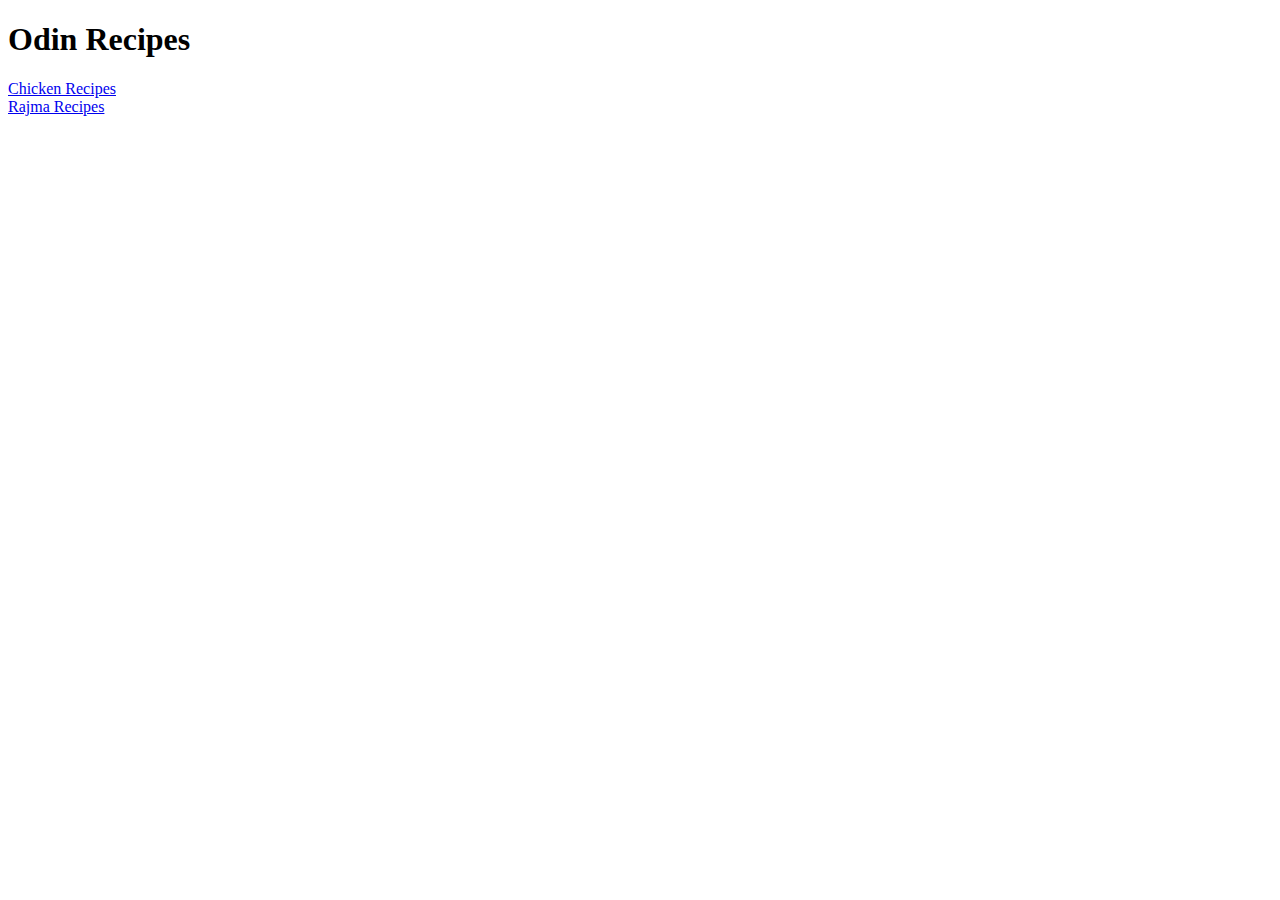
<file: index.html>
<!DOCTYPE html>
<html lang="en">
    <head>
    <meta charset="UTD-8">
    <h1>Odin Recipes</h1>
    </head>
    <body>
        
        <a href="recipes/chicken.html"><li>Chicken Recipes</li></a>
        <a href="recipes/rajma.html"><li>Rajma Recipes</li></a>
    </body>
</html>
</file>
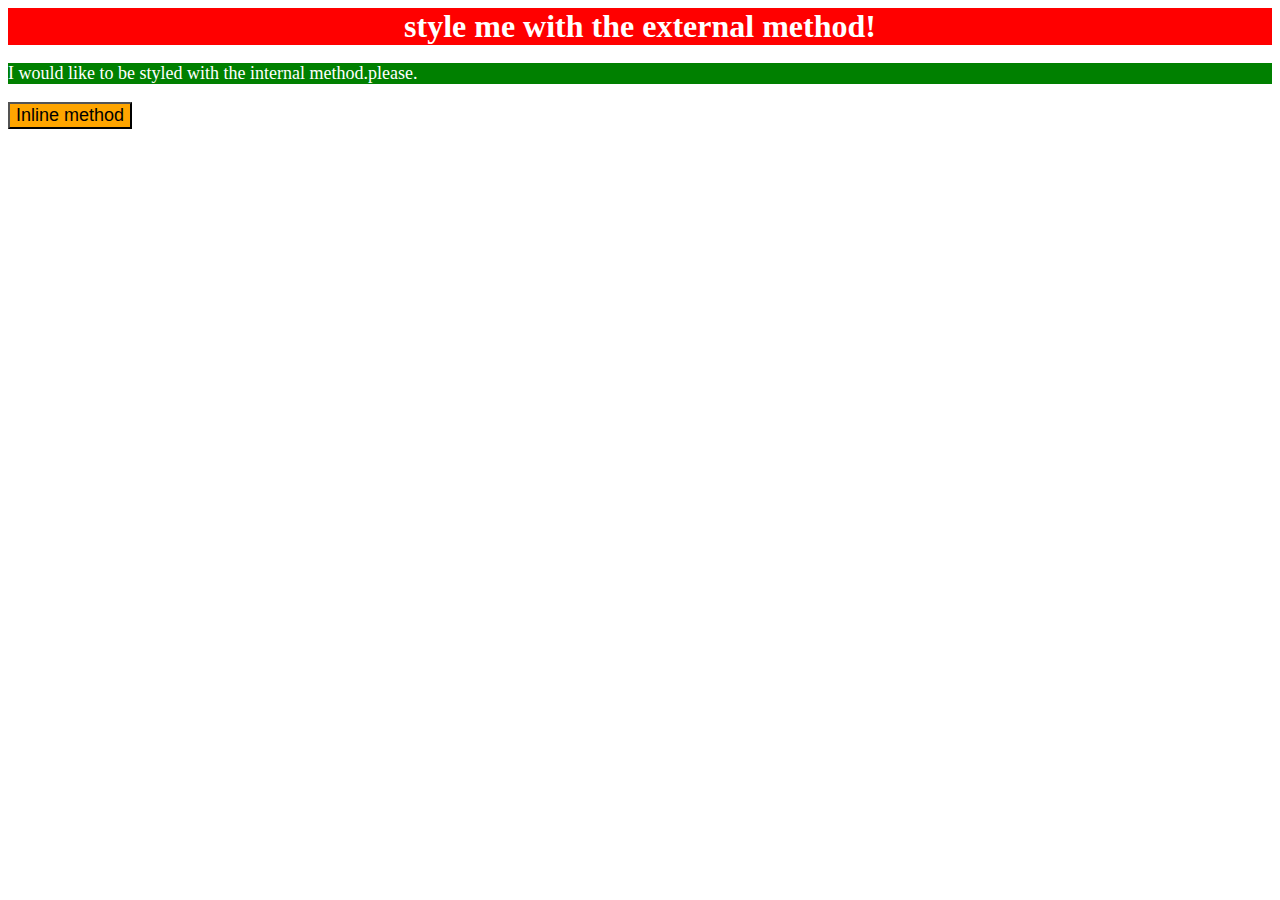
<file: foundation/css-methods.html>
<!DOCTYPE html>
<html lang="en">
<head>
    <meta charset="UTF-8">
    <Title>Method for adding CSS</Title>

<div><strong>style me with the external 
    method!</strong></div>
<p>I would like to be styled with the internal method.please.</p>
<button>Inline method</button>

<!--style.css-->
<style>
    div {
        background-color: red;
        color: white;
        font-size: 32px;
        text-align: center;
    }
    
    p {
        background-color: green;
        color: white;
        font-size: 18px;
    }
    
    button {
        background-color: orange;
        font-size: 18px;
    }
</style>
</head>
</html>
</file>
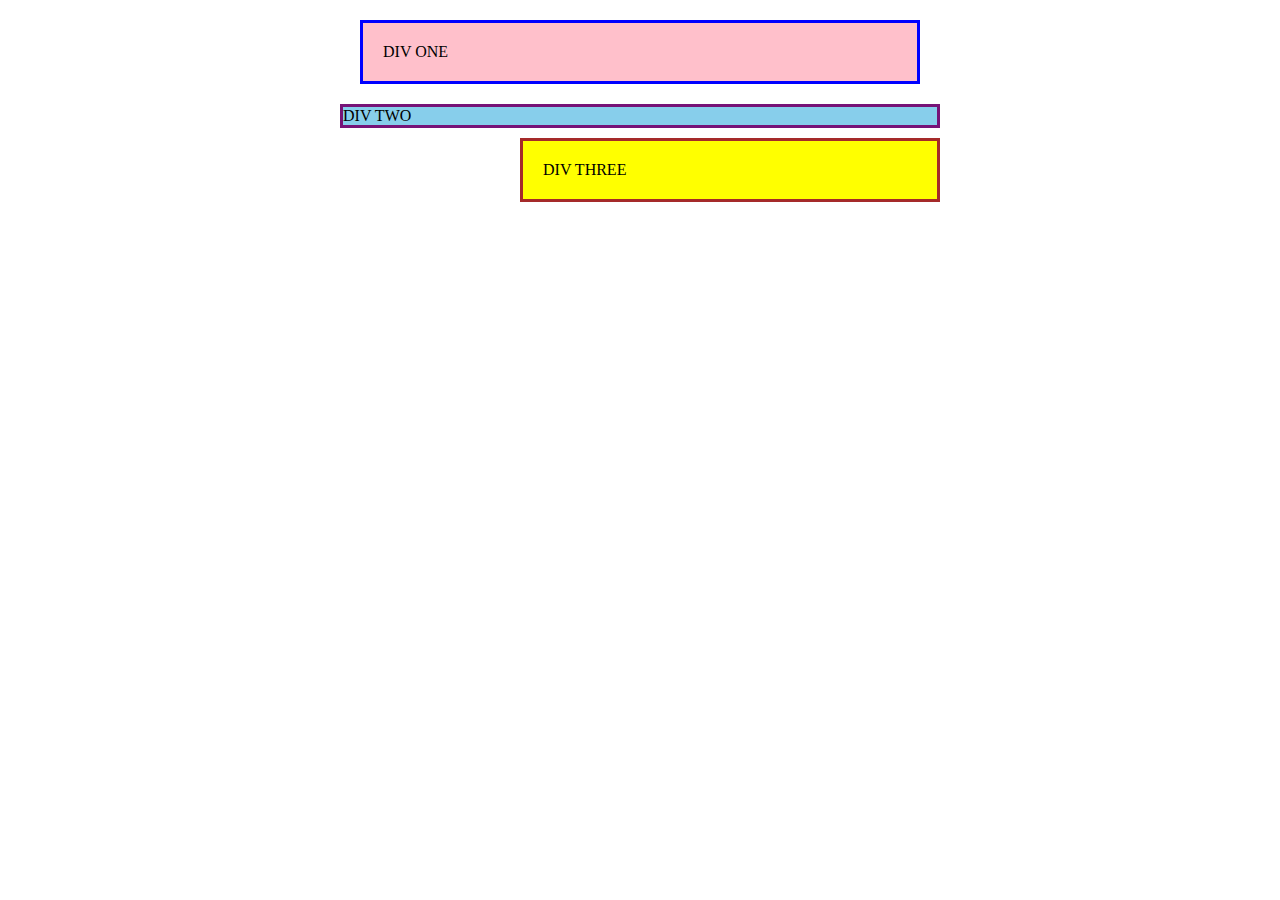
<file: margin-and-padding/map.html>
<!DOCTYPE html>
<html>
    <head>
        <title>
            Margin and Padding
        </title>
        <link rel="stylesheet" href="map.css" 
    </head>
    <body>
        <div class="one">
            DIV ONE
        </div>
        <div class="two">
            DIV TWO
        </div>
        <div class="three">
            DIV THREE
        </div>
    </body>
</html>
</file>
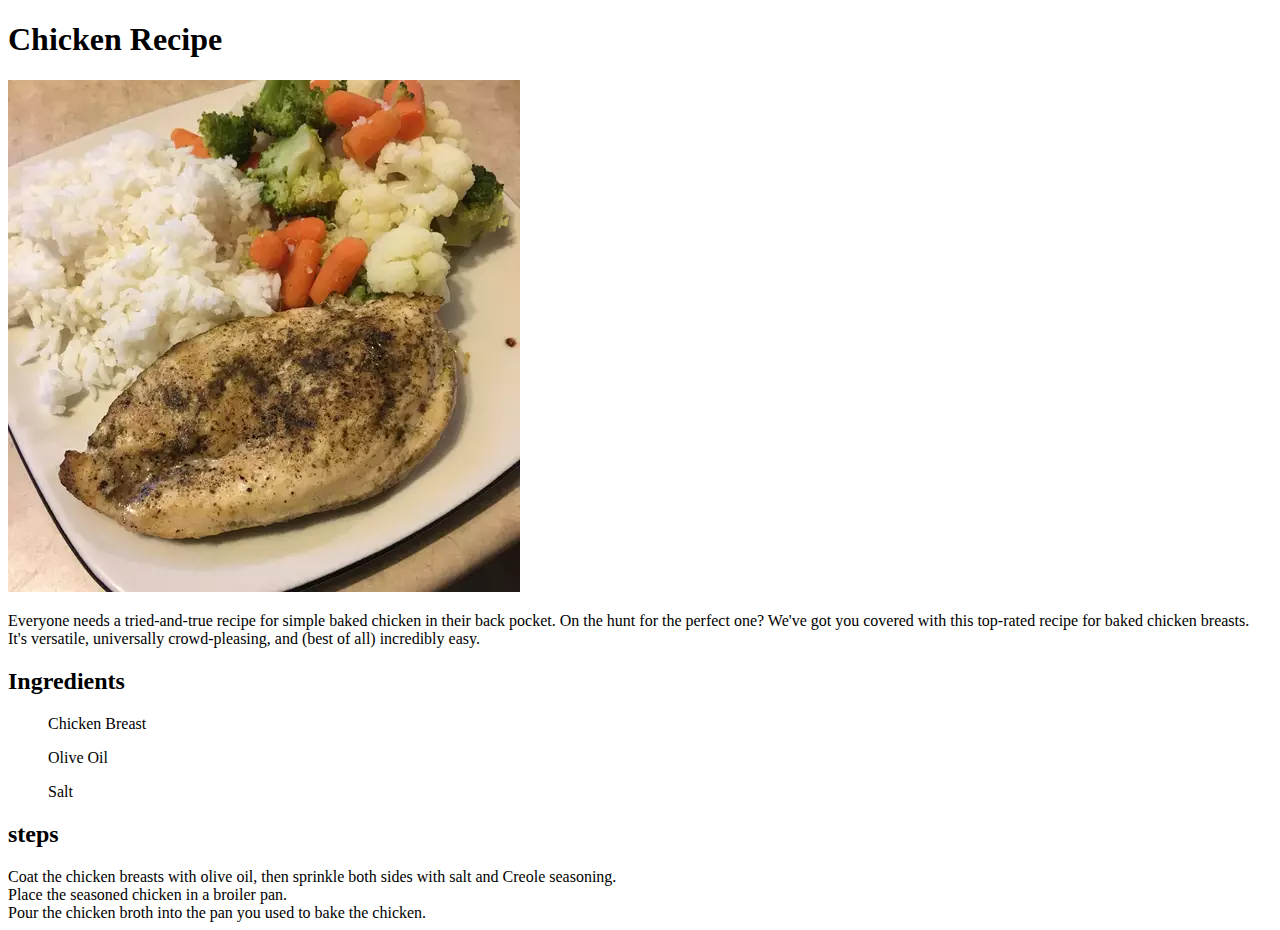
<file: recipes/chicken.html>
<!DOCTYPE html>
<html lang="en">
    <head>
        <meta charset="UTD-8"
    </head>
    <body>
        <h1>Chicken Recipe</h1>
        <img src="images/image.webp">
        <p>Everyone needs a tried-and-true recipe for simple baked chicken in their back pocket. 
            On the hunt for the perfect one? We've got you covered with this top-rated recipe 
            for baked chicken breasts. 
            It's versatile, universally crowd-pleasing, and (best of all) incredibly easy.</p>
        <h2>Ingredients</h2>
        <ul>Chicken Breast</ul>
        <ul>Olive Oil</ul>
        <ul>Salt</ul>
        <h2>steps</h2>
        <li>Coat the chicken breasts with olive oil, then sprinkle both sides with salt and Creole seasoning.</li>
        <li>Place the seasoned chicken in a broiler pan.</li>
        <li>Pour the chicken broth into the pan you used to bake the chicken.</li>
    </body>
</html>
</file>
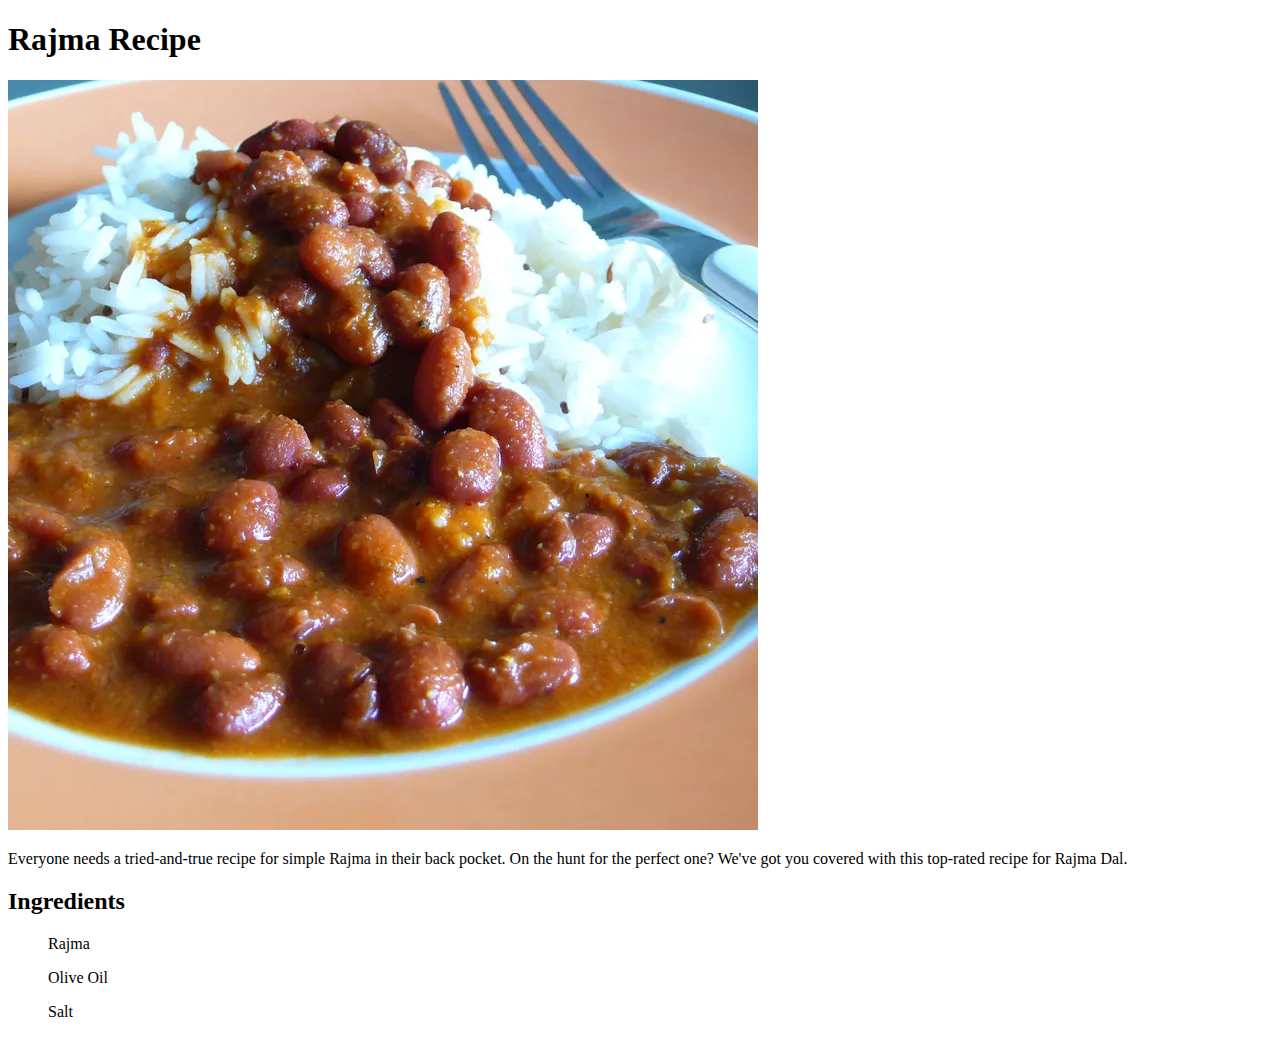
<file: recipes/rajma.html>
<!DOCTYPE html>
<html lang="en">
    </html>
    <head>
        <meta charset="UTD-8">
    </head>
    <body>
        <h1>Rajma Recipe</h1>
        <img src="images/image1.webp">
        <p>Everyone needs a tried-and-true recipe for simple Rajma in their back pocket. 
            On the hunt for the perfect one? We've got you covered with this top-rated recipe 
            for Rajma Dal.</p>
        <h2>Ingredients</h2>
        <ul>Rajma</ul>
        <ul>Olive Oil</ul>
        <ul>Salt</ul>
    </body>
</file>
<file: margin-and-padding/map.css>
body{
    max-width: 600px;
    margin: 0 auto;
}
.one {
    background: pink;
    border: 3px solid blue;
    margin: 20px;
    border: 200;
    padding: 20px;
}

.two {
    background-color: skyblue;
    border: 3px solid rgb(119, 19, 119);
    padding: 0px;
    margin-bottom: 10px;
}

.three {
    background-color: yellow;
    border: 3px solid brown;
    padding-left: 30px;
    margin-left: 180px;
    padding: 20px;
}
</file>
